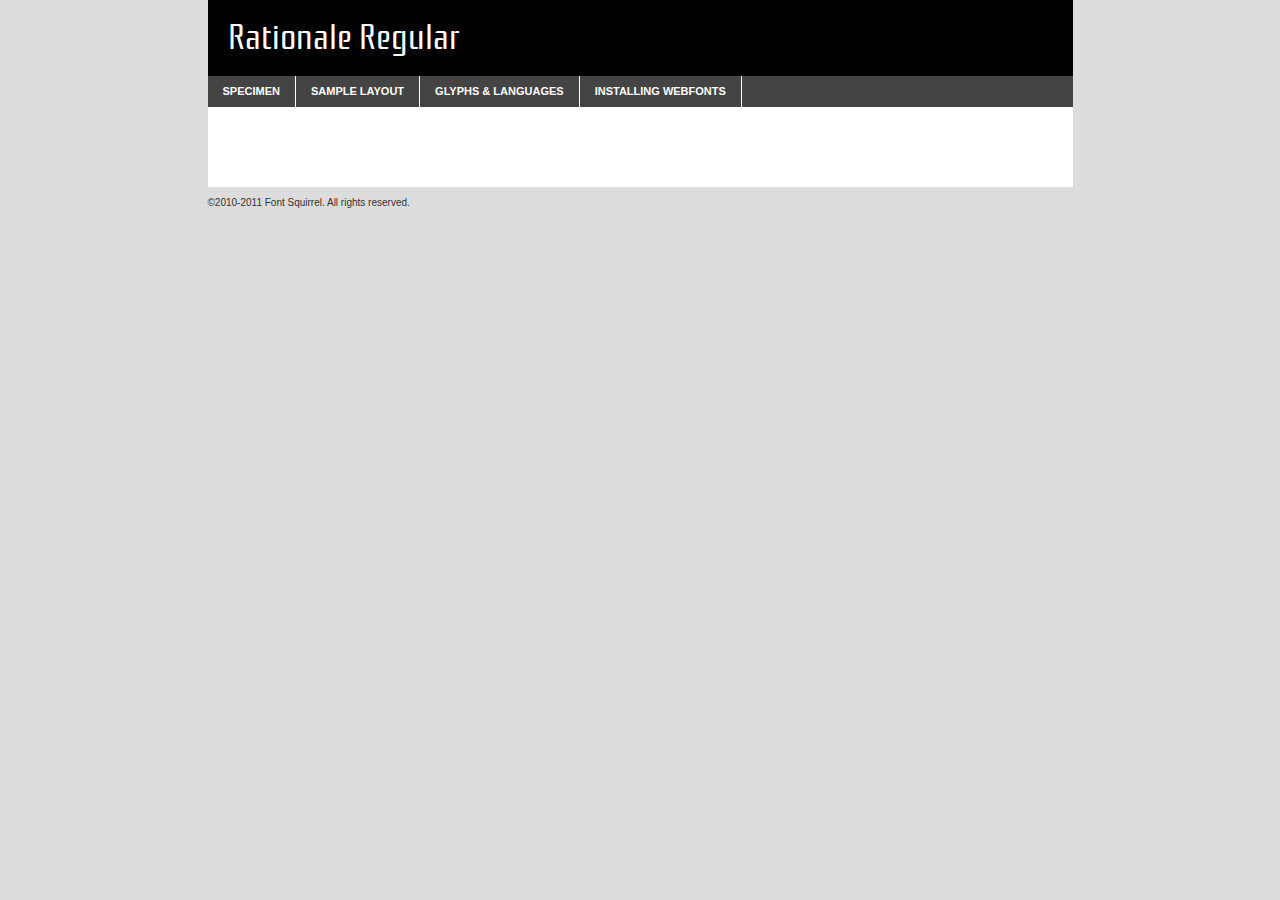
<file: www/wampthemes/modern/fonts/rationale-regular-demo.html>
<!DOCTYPE html PUBLIC "-//W3C//DTD XHTML 1.0 Transitional//EN"
	"http://www.w3.org/TR/xhtml1/DTD/xhtml1-transitional.dtd">

<html xmlns="http://www.w3.org/1999/xhtml" xml:lang="en" lang="en">
<head>
	<meta http-equiv="Content-Type" content="text/html; charset=utf-8" />
	<script src="http://ajax.googleapis.com/ajax/libs/jquery/1.7.2/jquery.min.js" type="text/javascript" charset="utf-8"></script>
	<script src="specimen_files/easytabs.js" type="text/javascript" charset="utf-8"></script>
	<link rel="stylesheet" href="specimen_files/specimen_stylesheet.css" type="text/css" charset="utf-8" />
	<link rel="stylesheet" href="stylesheet.css" type="text/css" charset="utf-8" />

	<style type="text/css">
					body{
				font-family: 'rationaleregular';
							}
		</style>

	<title>Rationale Regular Specimen</title>
	
	
	<script type="text/javascript" charset="utf-8">
		$(document).ready(function() {
			$('#container').easyTabs({defaultContent:1});
		});
	</script>
</head>

<body>
<div id="container">
	<div id="header">
		Rationale Regular	</div>
	<ul class="tabs">
		<li><a href="#specimen">Specimen</a></li>
		<li><a href="#layout">Sample Layout</a></li>
				<li><a href="#glyphs">Glyphs &amp; Languages</a></li>
		<li><a href="#installing">Installing Webfonts</a></li>
		
	</ul>
	
	<div id="main_content">

		
			<div id="specimen">
		
				<div class="section">
					<div class="grid12 firstcol">
						<div class="huge">AaBb</div>
					</div>
				</div>
		
				<div class="section">
					<div class="glyph_range">A&#x200B;B&#x200b;C&#x200b;D&#x200b;E&#x200b;F&#x200b;G&#x200b;H&#x200b;I&#x200b;J&#x200b;K&#x200b;L&#x200b;M&#x200b;N&#x200b;O&#x200b;P&#x200b;Q&#x200b;R&#x200b;S&#x200b;T&#x200b;U&#x200b;V&#x200b;W&#x200b;X&#x200b;Y&#x200b;Z&#x200b;a&#x200b;b&#x200b;c&#x200b;d&#x200b;e&#x200b;f&#x200b;g&#x200b;h&#x200b;i&#x200b;j&#x200b;k&#x200b;l&#x200b;m&#x200b;n&#x200b;o&#x200b;p&#x200b;q&#x200b;r&#x200b;s&#x200b;t&#x200b;u&#x200b;v&#x200b;w&#x200b;x&#x200b;y&#x200b;z&#x200b;1&#x200b;2&#x200b;3&#x200b;4&#x200b;5&#x200b;6&#x200b;7&#x200b;8&#x200b;9&#x200b;0&#x200b;&amp;&#x200b;.&#x200b;,&#x200b;?&#x200b;!&#x200b;&#64;&#x200b;(&#x200b;)&#x200b;#&#x200b;$&#x200b;%&#x200b;*&#x200b;+&#x200b;-&#x200b;=&#x200b;:&#x200b;;</div>
				</div>
				<div class="section">
					<div class="grid12 firstcol">
						<table class="sample_table">
							<tr><td>10</td><td class="size10">abcdefghijklmnopqrstuvwxyzABCDEFGHIJKLMNOPQRSTUVWXYZ0123456789abcdefghijklmnopqrstuvwxyzABCDEFGHIJKLMNOPQRSTUVWXYZ0123456789abcdefghijklmnopqrstuvwxyzABCDEFGHIJKLMNOPQRSTUVWXYZ</td></tr>
							<tr><td>11</td><td class="size11">abcdefghijklmnopqrstuvwxyzABCDEFGHIJKLMNOPQRSTUVWXYZ0123456789abcdefghijklmnopqrstuvwxyzABCDEFGHIJKLMNOPQRSTUVWXYZ0123456789abcdefghijklmnopqrstuvwxyzABCDEFGHIJKLMNOPQRSTUVWXYZ</td></tr>
							<tr><td>12</td><td class="size12">abcdefghijklmnopqrstuvwxyzABCDEFGHIJKLMNOPQRSTUVWXYZ0123456789abcdefghijklmnopqrstuvwxyzABCDEFGHIJKLMNOPQRSTUVWXYZ0123456789abcdefghijklmnopqrstuvwxyzABCDEFGHIJKLMNOPQRSTUVWXYZ</td></tr>
							<tr><td>13</td><td class="size13">abcdefghijklmnopqrstuvwxyzABCDEFGHIJKLMNOPQRSTUVWXYZ0123456789abcdefghijklmnopqrstuvwxyzABCDEFGHIJKLMNOPQRSTUVWXYZ0123456789abcdefghijklmnopqrstuvwxyzABCDEFGHIJKLMNOPQRSTUVWXYZ</td></tr>
							<tr><td>14</td><td class="size14">abcdefghijklmnopqrstuvwxyzABCDEFGHIJKLMNOPQRSTUVWXYZ0123456789abcdefghijklmnopqrstuvwxyzABCDEFGHIJKLMNOPQRSTUVWXYZ0123456789abcdefghijklmnopqrstuvwxyzABCDEFGHIJKLMNOPQRSTUVWXYZ</td></tr>
							<tr><td>16</td><td class="size16">abcdefghijklmnopqrstuvwxyzABCDEFGHIJKLMNOPQRSTUVWXYZ0123456789abcdefghijklmnopqrstuvwxyzABCDEFGHIJKLMNOPQRSTUVWXYZ</td></tr>
							<tr><td>18</td><td class="size18">abcdefghijklmnopqrstuvwxyzABCDEFGHIJKLMNOPQRSTUVWXYZ0123456789abcdefghijklmnopqrstuvwxyzABCDEFGHIJKLMNOPQRSTUVWXYZ</td></tr>
							<tr><td>20</td><td class="size20">abcdefghijklmnopqrstuvwxyzABCDEFGHIJKLMNOPQRSTUVWXYZ0123456789abcdefghijklmnopqrstuvwxyzABCDEFGHIJKLMNOPQRSTUVWXYZ</td></tr>
							<tr><td>24</td><td class="size24">abcdefghijklmnopqrstuvwxyzABCDEFGHIJKLMNOPQRSTUVWXYZ0123456789abcdefghijklmnopqrstuvwxyzABCDEFGHIJKLMNOPQRSTUVWXYZ</td></tr>
							<tr><td>30</td><td class="size30">abcdefghijklmnopqrstuvwxyzABCDEFGHIJKLMNOPQRSTUVWXYZ0123456789abcdefghijklmnopqrstuvwxyzABCDEFGHIJKLMNOPQRSTUVWXYZ</td></tr>
							<tr><td>36</td><td class="size36">abcdefghijklmnopqrstuvwxyzABCDEFGHIJKLMNOPQRSTUVWXYZ0123456789abcdefghijklmnopqrstuvwxyzABCDEFGHIJKLMNOPQRSTUVWXYZ</td></tr>
							<tr><td>48</td><td class="size48">abcdefghijklmnopqrstuvwxyzABCDEFGHIJKLMNOPQRSTUVWXYZ0123456789abcdefghijklmnopqrstuvwxyzABCDEFGHIJKLMNOPQRSTUVWXYZ</td></tr>
							<tr><td>60</td><td class="size60">abcdefghijklmnopqrstuvwxyzABCDEFGHIJKLMNOPQRSTUVWXYZ0123456789abcdefghijklmnopqrstuvwxyzABCDEFGHIJKLMNOPQRSTUVWXYZ</td></tr>
							<tr><td>72</td><td class="size72">abcdefghijklmnopqrstuvwxyzABCDEFGHIJKLMNOPQRSTUVWXYZ0123456789abcdefghijklmnopqrstuvwxyzABCDEFGHIJKLMNOPQRSTUVWXYZ</td></tr>
							<tr><td>90</td><td class="size90">abcdefghijklmnopqrstuvwxyzABCDEFGHIJKLMNOPQRSTUVWXYZ0123456789abcdefghijklmnopqrstuvwxyzABCDEFGHIJKLMNOPQRSTUVWXYZ</td></tr>
						</table>
				
					</div>
			
				</div>
		
		
		
								<div class="section" id="bodycomparison">


										<div id="xheight">
				<div class="fontbody">&#x25FC;&#x25FC;&#x25FC;&#x25FC;&#x25FC;&#x25FC;&#x25FC;&#x25FC;&#x25FC;&#x25FC;&#x25FC;&#x25FC;&#x25FC;&#x25FC;&#x25FC;&#x25FC;&#x25FC;&#x25FC;&#x25FC;&#x25FC;&#x25FC;&#x25FC;&#x25FC;&#x25FC;&#x25FC;&#x25FC;&#x25FC;&#x25FC;&#x25FC;&#x25FC;&#x25FC;&#x25FC;&#x25FC;&#x25FC;&#x25FC;&#x25FC;&#x25FC;&#x25FC;&#x25FC;&#x25FC;&#x25FC;&#x25FC;&#x25FC;&#x25FC;&#x25FC;&#x25FC;&#x25FC;&#x25FC;&#x25FC;&#x25FC;&#x25FC;&#x25FC;&#x25FC;&#x25FC;&#x25FC;&#x25FC;&#x25FC;&#x25FC;&#x25FC;&#x25FC;&#x25FC;&#x25FC;&#x25FC;&#x25FC;&#x25FC;&#x25FC;&#x25FC;&#x25FC;&#x25FC;&#x25FC;&#x25FC;&#x25FC;&#x25FC;&#x25FC;&#x25FC;&#x25FC;&#x25FC;&#x25FC;&#x25FC;&#x25FC;&#x25FC;&#x25FC;&#x25FC;&#x25FC;&#x25FC;&#x25FC;&#x25FC;&#x25FC;&#x25FC;&#x25FC;&#x25FC;&#x25FC;&#x25FC;&#x25FC;&#x25FC;&#x25FC;&#x25FC;&#x25FC;&#x25FC;body</div><div class="arialbody">body</div><div class="verdanabody">body</div><div class="georgiabody">body</div></div>
										<div class="fontbody" style="z-index:1">
											body<span>Rationale Regular</span>
										</div>
										<div class="arialbody" style="z-index:1">
											body<span>Arial</span>
										</div>
										<div class="verdanabody" style="z-index:1">
											body<span>Verdana</span>
										</div>
										<div class="georgiabody" style="z-index:1">
											body<span>Georgia</span>
										</div>



								</div>
		
		
				<div class="section psample psample_row1" id="">
					
					<div class="grid2 firstcol">
						<p class="size10"><span>10.</span>Aenean lacinia bibendum nulla sed consectetur. Fusce dapibus, tellus ac cursus commodo, tortor mauris condimentum nibh, ut fermentum massa justo sit amet risus. Nullam id dolor id nibh ultricies vehicula ut id elit. Cum sociis natoque penatibus et magnis dis parturient montes, nascetur ridiculus mus. Nulla vitae elit libero, a pharetra augue.</p>
			
					</div>
					<div class="grid3">
						<p class="size11"><span>11.</span>Aenean lacinia bibendum nulla sed consectetur. Fusce dapibus, tellus ac cursus commodo, tortor mauris condimentum nibh, ut fermentum massa justo sit amet risus. Nullam id dolor id nibh ultricies vehicula ut id elit. Cum sociis natoque penatibus et magnis dis parturient montes, nascetur ridiculus mus. Nulla vitae elit libero, a pharetra augue.</p>
			
					</div>
					<div class="grid3">
						<p class="size12"><span>12.</span>Aenean lacinia bibendum nulla sed consectetur. Fusce dapibus, tellus ac cursus commodo, tortor mauris condimentum nibh, ut fermentum massa justo sit amet risus. Nullam id dolor id nibh ultricies vehicula ut id elit. Cum sociis natoque penatibus et magnis dis parturient montes, nascetur ridiculus mus. Nulla vitae elit libero, a pharetra augue.</p>
			
					</div>
					<div class="grid4">
						<p class="size13"><span>13.</span>Aenean lacinia bibendum nulla sed consectetur. Fusce dapibus, tellus ac cursus commodo, tortor mauris condimentum nibh, ut fermentum massa justo sit amet risus. Nullam id dolor id nibh ultricies vehicula ut id elit. Cum sociis natoque penatibus et magnis dis parturient montes, nascetur ridiculus mus. Nulla vitae elit libero, a pharetra augue.</p>
			
					</div>
					<div class="white_blend"></div>
					
				</div>
				<div class="section psample psample_row2" id="">
					<div class="grid3 firstcol">
						<p class="size14"><span>14.</span>Aenean lacinia bibendum nulla sed consectetur. Fusce dapibus, tellus ac cursus commodo, tortor mauris condimentum nibh, ut fermentum massa justo sit amet risus. Nullam id dolor id nibh ultricies vehicula ut id elit. Cum sociis natoque penatibus et magnis dis parturient montes, nascetur ridiculus mus. Nulla vitae elit libero, a pharetra augue.</p>
			
					</div>
					<div class="grid4">
						<p class="size16"><span>16.</span>Aenean lacinia bibendum nulla sed consectetur. Fusce dapibus, tellus ac cursus commodo, tortor mauris condimentum nibh, ut fermentum massa justo sit amet risus. Nullam id dolor id nibh ultricies vehicula ut id elit. Cum sociis natoque penatibus et magnis dis parturient montes, nascetur ridiculus mus. Nulla vitae elit libero, a pharetra augue.</p>
			
					</div>
					<div class="grid5">
						<p class="size18"><span>18.</span>Aenean lacinia bibendum nulla sed consectetur. Fusce dapibus, tellus ac cursus commodo, tortor mauris condimentum nibh, ut fermentum massa justo sit amet risus. Nullam id dolor id nibh ultricies vehicula ut id elit. Cum sociis natoque penatibus et magnis dis parturient montes, nascetur ridiculus mus. Nulla vitae elit libero, a pharetra augue.</p>
			
					</div>

					<div class="white_blend"></div>

				</div>
				
				<div class="section psample psample_row3" id="">
					<div class="grid5 firstcol">
						<p class="size20"><span>20.</span>Aenean lacinia bibendum nulla sed consectetur. Fusce dapibus, tellus ac cursus commodo, tortor mauris condimentum nibh, ut fermentum massa justo sit amet risus. Nullam id dolor id nibh ultricies vehicula ut id elit. Cum sociis natoque penatibus et magnis dis parturient montes, nascetur ridiculus mus. Nulla vitae elit libero, a pharetra augue.</p>
					</div>
					<div class="grid7">
						<p class="size24"><span>24.</span>Aenean lacinia bibendum nulla sed consectetur. Fusce dapibus, tellus ac cursus commodo, tortor mauris condimentum nibh, ut fermentum massa justo sit amet risus. Nullam id dolor id nibh ultricies vehicula ut id elit. Cum sociis natoque penatibus et magnis dis parturient montes, nascetur ridiculus mus. Nulla vitae elit libero, a pharetra augue.</p>
					</div>
					
					<div class="white_blend"></div>
					
				</div>
				
				<div class="section psample psample_row4" id="">
					<div class="grid12 firstcol">
						<p class="size30"><span>30.</span>Aenean lacinia bibendum nulla sed consectetur. Fusce dapibus, tellus ac cursus commodo, tortor mauris condimentum nibh, ut fermentum massa justo sit amet risus. Nullam id dolor id nibh ultricies vehicula ut id elit. Cum sociis natoque penatibus et magnis dis parturient montes, nascetur ridiculus mus. Nulla vitae elit libero, a pharetra augue.</p>
					</div>
					<div class="white_blend"></div>
					
				</div>
				
				
				
				<div class="section psample psample_row1 fullreverse">
					<div class="grid2 firstcol">
						<p class="size10"><span>10.</span>Aenean lacinia bibendum nulla sed consectetur. Fusce dapibus, tellus ac cursus commodo, tortor mauris condimentum nibh, ut fermentum massa justo sit amet risus. Nullam id dolor id nibh ultricies vehicula ut id elit. Cum sociis natoque penatibus et magnis dis parturient montes, nascetur ridiculus mus. Nulla vitae elit libero, a pharetra augue.</p>
			
					</div>
					<div class="grid3">
						<p class="size11"><span>11.</span>Aenean lacinia bibendum nulla sed consectetur. Fusce dapibus, tellus ac cursus commodo, tortor mauris condimentum nibh, ut fermentum massa justo sit amet risus. Nullam id dolor id nibh ultricies vehicula ut id elit. Cum sociis natoque penatibus et magnis dis parturient montes, nascetur ridiculus mus. Nulla vitae elit libero, a pharetra augue.</p>
			
					</div>
					<div class="grid3">
						<p class="size12"><span>12.</span>Aenean lacinia bibendum nulla sed consectetur. Fusce dapibus, tellus ac cursus commodo, tortor mauris condimentum nibh, ut fermentum massa justo sit amet risus. Nullam id dolor id nibh ultricies vehicula ut id elit. Cum sociis natoque penatibus et magnis dis parturient montes, nascetur ridiculus mus. Nulla vitae elit libero, a pharetra augue.</p>
			
					</div>
					<div class="grid4">
						<p class="size13"><span>13.</span>Aenean lacinia bibendum nulla sed consectetur. Fusce dapibus, tellus ac cursus commodo, tortor mauris condimentum nibh, ut fermentum massa justo sit amet risus. Nullam id dolor id nibh ultricies vehicula ut id elit. Cum sociis natoque penatibus et magnis dis parturient montes, nascetur ridiculus mus. Nulla vitae elit libero, a pharetra augue.</p>
			
					</div>
					<div class="black_blend"></div>
					
				</div>
				
				<div class="section psample psample_row2 fullreverse">
					<div class="grid3 firstcol">
						<p class="size14"><span>14.</span>Aenean lacinia bibendum nulla sed consectetur. Fusce dapibus, tellus ac cursus commodo, tortor mauris condimentum nibh, ut fermentum massa justo sit amet risus. Nullam id dolor id nibh ultricies vehicula ut id elit. Cum sociis natoque penatibus et magnis dis parturient montes, nascetur ridiculus mus. Nulla vitae elit libero, a pharetra augue.</p>
			
					</div>
					<div class="grid4">
						<p class="size16"><span>16.</span>Aenean lacinia bibendum nulla sed consectetur. Fusce dapibus, tellus ac cursus commodo, tortor mauris condimentum nibh, ut fermentum massa justo sit amet risus. Nullam id dolor id nibh ultricies vehicula ut id elit. Cum sociis natoque penatibus et magnis dis parturient montes, nascetur ridiculus mus. Nulla vitae elit libero, a pharetra augue.</p>
			
					</div>
					<div class="grid5">
						<p class="size18"><span>18.</span>Aenean lacinia bibendum nulla sed consectetur. Fusce dapibus, tellus ac cursus commodo, tortor mauris condimentum nibh, ut fermentum massa justo sit amet risus. Nullam id dolor id nibh ultricies vehicula ut id elit. Cum sociis natoque penatibus et magnis dis parturient montes, nascetur ridiculus mus. Nulla vitae elit libero, a pharetra augue.</p>
			
					</div>
					<div class="black_blend"></div>

				</div>
				
				<div class="section psample fullreverse psample_row3" id="">
					<div class="grid5 firstcol">
						<p class="size20"><span>20.</span>Aenean lacinia bibendum nulla sed consectetur. Fusce dapibus, tellus ac cursus commodo, tortor mauris condimentum nibh, ut fermentum massa justo sit amet risus. Nullam id dolor id nibh ultricies vehicula ut id elit. Cum sociis natoque penatibus et magnis dis parturient montes, nascetur ridiculus mus. Nulla vitae elit libero, a pharetra augue.</p>
					</div>
					<div class="grid7">
						<p class="size24"><span>24.</span>Aenean lacinia bibendum nulla sed consectetur. Fusce dapibus, tellus ac cursus commodo, tortor mauris condimentum nibh, ut fermentum massa justo sit amet risus. Nullam id dolor id nibh ultricies vehicula ut id elit. Cum sociis natoque penatibus et magnis dis parturient montes, nascetur ridiculus mus. Nulla vitae elit libero, a pharetra augue.</p>
					</div>
					
					<div class="black_blend"></div>
					
				</div>
				
				<div class="section psample fullreverse psample_row4" id="" style="border-bottom: 20px #000 solid;">
					<div class="grid12 firstcol">
						<p class="size30"><span>30.</span>Aenean lacinia bibendum nulla sed consectetur. Fusce dapibus, tellus ac cursus commodo, tortor mauris condimentum nibh, ut fermentum massa justo sit amet risus. Nullam id dolor id nibh ultricies vehicula ut id elit. Cum sociis natoque penatibus et magnis dis parturient montes, nascetur ridiculus mus. Nulla vitae elit libero, a pharetra augue.</p>
					</div>
					<div class="black_blend"></div>
					
				</div>
				
				
				
				
			</div>
			
			<div id="layout">
				
				<div class="section">
					
					<div class="grid12 firstcol">
						<h1>Lorem Ipsum Dolor</h1>
						<h2>Etiam porta sem malesuada magna mollis euismod</h2>
						
						<p class="byline">By <a href="#link">Aenean Lacinia</a></p>
					</div>
				</div>
				<div class="section">
					<div class="grid8 firstcol">
						<p class="large">Donec sed odio dui. Morbi leo risus, porta ac consectetur ac, vestibulum at eros. Fusce dapibus, tellus ac cursus commodo, tortor mauris condimentum nibh, ut fermentum massa justo sit amet risus. </p>

						
						<h3>Pellentesque ornare sem</h3>

						<p>Maecenas sed diam eget risus varius blandit sit amet non magna. Maecenas faucibus mollis interdum. Donec ullamcorper nulla non metus auctor fringilla. Nullam id dolor id nibh ultricies vehicula ut id elit. Nullam id dolor id nibh ultricies vehicula ut id elit. </p>

						<p>Aenean eu leo quam. Pellentesque ornare sem lacinia quam venenatis vestibulum. Lorem ipsum dolor sit amet, consectetur adipiscing elit. Cum sociis natoque penatibus et magnis dis parturient montes, nascetur ridiculus mus. </p>

						<p>Nulla vitae elit libero, a pharetra augue. Praesent commodo cursus magna, vel scelerisque nisl consectetur et. Aenean lacinia bibendum nulla sed consectetur. </p>

						<p>Nullam quis risus eget urna mollis ornare vel eu leo. Nullam quis risus eget urna mollis ornare vel eu leo. Maecenas sed diam eget risus varius blandit sit amet non magna. Donec ullamcorper nulla non metus auctor fringilla. </p>

						<h3>Cras mattis consectetur</h3>

						<p>Aenean eu leo quam. Pellentesque ornare sem lacinia quam venenatis vestibulum. Aenean lacinia bibendum nulla sed consectetur. Integer posuere erat a ante venenatis dapibus posuere velit aliquet. Cras mattis consectetur purus sit amet fermentum. </p>

						<p>Nullam id dolor id nibh ultricies vehicula ut id elit. Nullam quis risus eget urna mollis ornare vel eu leo. Cras mattis consectetur purus sit amet fermentum.</p>
					</div>
					
					<div class="grid4 sidebar">
						
						<div class="box reverse">
							<p class="last">Nullam quis risus eget urna mollis ornare vel eu leo. Donec ullamcorper nulla non metus auctor fringilla. Cras mattis consectetur purus sit amet fermentum. Sed posuere consectetur est at lobortis. Lorem ipsum dolor sit amet, consectetur adipiscing elit. </p>
						</div>
						
						<p class="caption">Maecenas sed diam eget risus varius.</p>

						<p>Vestibulum id ligula porta felis euismod semper. Integer posuere erat a ante venenatis dapibus posuere velit aliquet. Vestibulum id ligula porta felis euismod semper. Sed posuere consectetur est at lobortis. Maecenas sed diam eget risus varius blandit sit amet non magna. Fusce dapibus, tellus ac cursus commodo, tortor mauris condimentum nibh, ut fermentum massa justo sit amet risus. </p>

					

						<p>Duis mollis, est non commodo luctus, nisi erat porttitor ligula, eget lacinia odio sem nec elit. Aenean lacinia bibendum nulla sed consectetur. Vivamus sagittis lacus vel augue laoreet rutrum faucibus dolor auctor. Aenean lacinia bibendum nulla sed consectetur. Nullam quis risus eget urna mollis ornare vel eu leo. </p>

						<p>Praesent commodo cursus magna, vel scelerisque nisl consectetur et. Donec ullamcorper nulla non metus auctor fringilla. Maecenas faucibus mollis interdum. Fusce dapibus, tellus ac cursus commodo, tortor mauris condimentum nibh, ut fermentum massa justo sit amet risus. </p>

					</div>
				</div>
				
			</div>


			



		<div id="glyphs">
			<div class="section">
				<div class="grid12 firstcol">
			
				<h1>Language Support</h1>
				<p>The subset of Rationale Regular in this kit supports the following languages:<br />
			
					Albanian, Basque, Breton, Chamorro, Danish, English, Faroese, Finnish, Frisian, Galician, German, Icelandic, Italian, Malagasy, Norwegian, Portuguese, Spanish, Swedish				</p>
				<h1>Glyph Chart</h1>
				<p>The subset of Rationale Regular in this kit includes all the glyphs listed below. Unicode entities are included above each glyph to help you insert individual characters into your layout.</p>
				<div id="glyph_chart">
			
																				 <div><p>&amp;#13;</p>&#13;</div>
																				 <div><p>&amp;#32;</p>&#32;</div>
																				 <div><p>&amp;#33;</p>&#33;</div>
																				 <div><p>&amp;#34;</p>&#34;</div>
																				 <div><p>&amp;#35;</p>&#35;</div>
																				 <div><p>&amp;#36;</p>&#36;</div>
																				 <div><p>&amp;#37;</p>&#37;</div>
																				 <div><p>&amp;#38;</p>&#38;</div>
																				 <div><p>&amp;#39;</p>&#39;</div>
																				 <div><p>&amp;#40;</p>&#40;</div>
																				 <div><p>&amp;#41;</p>&#41;</div>
																				 <div><p>&amp;#42;</p>&#42;</div>
																				 <div><p>&amp;#43;</p>&#43;</div>
																				 <div><p>&amp;#44;</p>&#44;</div>
																				 <div><p>&amp;#45;</p>&#45;</div>
																				 <div><p>&amp;#46;</p>&#46;</div>
																				 <div><p>&amp;#47;</p>&#47;</div>
																				 <div><p>&amp;#48;</p>&#48;</div>
																				 <div><p>&amp;#49;</p>&#49;</div>
																				 <div><p>&amp;#50;</p>&#50;</div>
																				 <div><p>&amp;#51;</p>&#51;</div>
																				 <div><p>&amp;#52;</p>&#52;</div>
																				 <div><p>&amp;#53;</p>&#53;</div>
																				 <div><p>&amp;#54;</p>&#54;</div>
																				 <div><p>&amp;#55;</p>&#55;</div>
																				 <div><p>&amp;#56;</p>&#56;</div>
																				 <div><p>&amp;#57;</p>&#57;</div>
																				 <div><p>&amp;#58;</p>&#58;</div>
																				 <div><p>&amp;#59;</p>&#59;</div>
																				 <div><p>&amp;#60;</p>&#60;</div>
																				 <div><p>&amp;#61;</p>&#61;</div>
																				 <div><p>&amp;#62;</p>&#62;</div>
																				 <div><p>&amp;#63;</p>&#63;</div>
																				 <div><p>&amp;#64;</p>&#64;</div>
																				 <div><p>&amp;#65;</p>&#65;</div>
																				 <div><p>&amp;#66;</p>&#66;</div>
																				 <div><p>&amp;#67;</p>&#67;</div>
																				 <div><p>&amp;#68;</p>&#68;</div>
																				 <div><p>&amp;#69;</p>&#69;</div>
																				 <div><p>&amp;#70;</p>&#70;</div>
																				 <div><p>&amp;#71;</p>&#71;</div>
																				 <div><p>&amp;#72;</p>&#72;</div>
																				 <div><p>&amp;#73;</p>&#73;</div>
																				 <div><p>&amp;#74;</p>&#74;</div>
																				 <div><p>&amp;#75;</p>&#75;</div>
																				 <div><p>&amp;#76;</p>&#76;</div>
																				 <div><p>&amp;#77;</p>&#77;</div>
																				 <div><p>&amp;#78;</p>&#78;</div>
																				 <div><p>&amp;#79;</p>&#79;</div>
																				 <div><p>&amp;#80;</p>&#80;</div>
																				 <div><p>&amp;#81;</p>&#81;</div>
																				 <div><p>&amp;#82;</p>&#82;</div>
																				 <div><p>&amp;#83;</p>&#83;</div>
																				 <div><p>&amp;#84;</p>&#84;</div>
																				 <div><p>&amp;#85;</p>&#85;</div>
																				 <div><p>&amp;#86;</p>&#86;</div>
																				 <div><p>&amp;#87;</p>&#87;</div>
																				 <div><p>&amp;#88;</p>&#88;</div>
																				 <div><p>&amp;#89;</p>&#89;</div>
																				 <div><p>&amp;#90;</p>&#90;</div>
																				 <div><p>&amp;#91;</p>&#91;</div>
																				 <div><p>&amp;#92;</p>&#92;</div>
																				 <div><p>&amp;#93;</p>&#93;</div>
																				 <div><p>&amp;#94;</p>&#94;</div>
																				 <div><p>&amp;#95;</p>&#95;</div>
																				 <div><p>&amp;#96;</p>&#96;</div>
																				 <div><p>&amp;#97;</p>&#97;</div>
																				 <div><p>&amp;#98;</p>&#98;</div>
																				 <div><p>&amp;#99;</p>&#99;</div>
																				 <div><p>&amp;#100;</p>&#100;</div>
																				 <div><p>&amp;#101;</p>&#101;</div>
																				 <div><p>&amp;#102;</p>&#102;</div>
																				 <div><p>&amp;#103;</p>&#103;</div>
																				 <div><p>&amp;#104;</p>&#104;</div>
																				 <div><p>&amp;#105;</p>&#105;</div>
																				 <div><p>&amp;#106;</p>&#106;</div>
																				 <div><p>&amp;#107;</p>&#107;</div>
																				 <div><p>&amp;#108;</p>&#108;</div>
																				 <div><p>&amp;#109;</p>&#109;</div>
																				 <div><p>&amp;#110;</p>&#110;</div>
																				 <div><p>&amp;#111;</p>&#111;</div>
																				 <div><p>&amp;#112;</p>&#112;</div>
																				 <div><p>&amp;#113;</p>&#113;</div>
																				 <div><p>&amp;#114;</p>&#114;</div>
																				 <div><p>&amp;#115;</p>&#115;</div>
																				 <div><p>&amp;#116;</p>&#116;</div>
																				 <div><p>&amp;#117;</p>&#117;</div>
																				 <div><p>&amp;#118;</p>&#118;</div>
																				 <div><p>&amp;#119;</p>&#119;</div>
																				 <div><p>&amp;#120;</p>&#120;</div>
																				 <div><p>&amp;#121;</p>&#121;</div>
																				 <div><p>&amp;#122;</p>&#122;</div>
																				 <div><p>&amp;#123;</p>&#123;</div>
																				 <div><p>&amp;#124;</p>&#124;</div>
																				 <div><p>&amp;#125;</p>&#125;</div>
																				 <div><p>&amp;#126;</p>&#126;</div>
																				 <div><p>&amp;#160;</p>&#160;</div>
																				 <div><p>&amp;#161;</p>&#161;</div>
																				 <div><p>&amp;#162;</p>&#162;</div>
																				 <div><p>&amp;#163;</p>&#163;</div>
																				 <div><p>&amp;#164;</p>&#164;</div>
																				 <div><p>&amp;#165;</p>&#165;</div>
																				 <div><p>&amp;#166;</p>&#166;</div>
																				 <div><p>&amp;#167;</p>&#167;</div>
																				 <div><p>&amp;#168;</p>&#168;</div>
																				 <div><p>&amp;#169;</p>&#169;</div>
																				 <div><p>&amp;#170;</p>&#170;</div>
																				 <div><p>&amp;#171;</p>&#171;</div>
																				 <div><p>&amp;#172;</p>&#172;</div>
																				 <div><p>&amp;#173;</p>&#173;</div>
																				 <div><p>&amp;#174;</p>&#174;</div>
																				 <div><p>&amp;#175;</p>&#175;</div>
																				 <div><p>&amp;#176;</p>&#176;</div>
																				 <div><p>&amp;#177;</p>&#177;</div>
																				 <div><p>&amp;#178;</p>&#178;</div>
																				 <div><p>&amp;#179;</p>&#179;</div>
																				 <div><p>&amp;#180;</p>&#180;</div>
																				 <div><p>&amp;#181;</p>&#181;</div>
																				 <div><p>&amp;#182;</p>&#182;</div>
																				 <div><p>&amp;#183;</p>&#183;</div>
																				 <div><p>&amp;#184;</p>&#184;</div>
																				 <div><p>&amp;#185;</p>&#185;</div>
																				 <div><p>&amp;#186;</p>&#186;</div>
																				 <div><p>&amp;#187;</p>&#187;</div>
																				 <div><p>&amp;#188;</p>&#188;</div>
																				 <div><p>&amp;#189;</p>&#189;</div>
																				 <div><p>&amp;#190;</p>&#190;</div>
																				 <div><p>&amp;#191;</p>&#191;</div>
																				 <div><p>&amp;#192;</p>&#192;</div>
																				 <div><p>&amp;#193;</p>&#193;</div>
																				 <div><p>&amp;#194;</p>&#194;</div>
																				 <div><p>&amp;#195;</p>&#195;</div>
																				 <div><p>&amp;#196;</p>&#196;</div>
																				 <div><p>&amp;#197;</p>&#197;</div>
																				 <div><p>&amp;#198;</p>&#198;</div>
																				 <div><p>&amp;#199;</p>&#199;</div>
																				 <div><p>&amp;#200;</p>&#200;</div>
																				 <div><p>&amp;#201;</p>&#201;</div>
																				 <div><p>&amp;#202;</p>&#202;</div>
																				 <div><p>&amp;#203;</p>&#203;</div>
																				 <div><p>&amp;#204;</p>&#204;</div>
																				 <div><p>&amp;#205;</p>&#205;</div>
																				 <div><p>&amp;#206;</p>&#206;</div>
																				 <div><p>&amp;#207;</p>&#207;</div>
																				 <div><p>&amp;#208;</p>&#208;</div>
																				 <div><p>&amp;#209;</p>&#209;</div>
																				 <div><p>&amp;#210;</p>&#210;</div>
																				 <div><p>&amp;#211;</p>&#211;</div>
																				 <div><p>&amp;#212;</p>&#212;</div>
																				 <div><p>&amp;#213;</p>&#213;</div>
																				 <div><p>&amp;#214;</p>&#214;</div>
																				 <div><p>&amp;#215;</p>&#215;</div>
																				 <div><p>&amp;#216;</p>&#216;</div>
																				 <div><p>&amp;#217;</p>&#217;</div>
																				 <div><p>&amp;#218;</p>&#218;</div>
																				 <div><p>&amp;#219;</p>&#219;</div>
																				 <div><p>&amp;#220;</p>&#220;</div>
																				 <div><p>&amp;#221;</p>&#221;</div>
																				 <div><p>&amp;#222;</p>&#222;</div>
																				 <div><p>&amp;#223;</p>&#223;</div>
																				 <div><p>&amp;#224;</p>&#224;</div>
																				 <div><p>&amp;#225;</p>&#225;</div>
																				 <div><p>&amp;#226;</p>&#226;</div>
																				 <div><p>&amp;#227;</p>&#227;</div>
																				 <div><p>&amp;#228;</p>&#228;</div>
																				 <div><p>&amp;#229;</p>&#229;</div>
																				 <div><p>&amp;#230;</p>&#230;</div>
																				 <div><p>&amp;#231;</p>&#231;</div>
																				 <div><p>&amp;#232;</p>&#232;</div>
																				 <div><p>&amp;#233;</p>&#233;</div>
																				 <div><p>&amp;#234;</p>&#234;</div>
																				 <div><p>&amp;#235;</p>&#235;</div>
																				 <div><p>&amp;#236;</p>&#236;</div>
																				 <div><p>&amp;#237;</p>&#237;</div>
																				 <div><p>&amp;#238;</p>&#238;</div>
																				 <div><p>&amp;#239;</p>&#239;</div>
																				 <div><p>&amp;#240;</p>&#240;</div>
																				 <div><p>&amp;#241;</p>&#241;</div>
																				 <div><p>&amp;#242;</p>&#242;</div>
																				 <div><p>&amp;#243;</p>&#243;</div>
																				 <div><p>&amp;#244;</p>&#244;</div>
																				 <div><p>&amp;#245;</p>&#245;</div>
																				 <div><p>&amp;#246;</p>&#246;</div>
																				 <div><p>&amp;#247;</p>&#247;</div>
																				 <div><p>&amp;#248;</p>&#248;</div>
																				 <div><p>&amp;#249;</p>&#249;</div>
																				 <div><p>&amp;#250;</p>&#250;</div>
																				 <div><p>&amp;#251;</p>&#251;</div>
																				 <div><p>&amp;#252;</p>&#252;</div>
																				 <div><p>&amp;#253;</p>&#253;</div>
																				 <div><p>&amp;#254;</p>&#254;</div>
																				 <div><p>&amp;#255;</p>&#255;</div>
																				 <div><p>&amp;#338;</p>&#338;</div>
																				 <div><p>&amp;#339;</p>&#339;</div>
																				 <div><p>&amp;#710;</p>&#710;</div>
																				 <div><p>&amp;#732;</p>&#732;</div>
																				 <div><p>&amp;#8192;</p>&#8192;</div>
																				 <div><p>&amp;#8193;</p>&#8193;</div>
																				 <div><p>&amp;#8194;</p>&#8194;</div>
																				 <div><p>&amp;#8195;</p>&#8195;</div>
																				 <div><p>&amp;#8196;</p>&#8196;</div>
																				 <div><p>&amp;#8197;</p>&#8197;</div>
																				 <div><p>&amp;#8198;</p>&#8198;</div>
																				 <div><p>&amp;#8199;</p>&#8199;</div>
																				 <div><p>&amp;#8200;</p>&#8200;</div>
																				 <div><p>&amp;#8201;</p>&#8201;</div>
																				 <div><p>&amp;#8202;</p>&#8202;</div>
																				 <div><p>&amp;#8208;</p>&#8208;</div>
																				 <div><p>&amp;#8209;</p>&#8209;</div>
																				 <div><p>&amp;#8210;</p>&#8210;</div>
																				 <div><p>&amp;#8211;</p>&#8211;</div>
																				 <div><p>&amp;#8212;</p>&#8212;</div>
																				 <div><p>&amp;#8216;</p>&#8216;</div>
																				 <div><p>&amp;#8217;</p>&#8217;</div>
																				 <div><p>&amp;#8218;</p>&#8218;</div>
																				 <div><p>&amp;#8220;</p>&#8220;</div>
																				 <div><p>&amp;#8221;</p>&#8221;</div>
																				 <div><p>&amp;#8222;</p>&#8222;</div>
																				 <div><p>&amp;#8226;</p>&#8226;</div>
																				 <div><p>&amp;#8239;</p>&#8239;</div>
																				 <div><p>&amp;#8249;</p>&#8249;</div>
																				 <div><p>&amp;#8250;</p>&#8250;</div>
																				 <div><p>&amp;#8287;</p>&#8287;</div>
																				 <div><p>&amp;#8364;</p>&#8364;</div>
																				 <div><p>&amp;#9724;</p>&#9724;</div>
																																						</div>	
				</div>
		
		
			</div>
		</div>
		
		
		<div id="specs">
			
		</div>
	
		<div id="installing">
			<div class="section">
				<div class="grid7 firstcol">
					<h1>Installing Webfonts</h1>
					
					<p>Webfonts are supported by all major browser platforms but not all in the same way. There are currently four different font formats that must be included in order to target all browsers. This includes TTF, WOFF, EOT and SVG.</p>
					
					<h2>1. Upload your webfonts</h2>
					<p>You must upload your webfont kit to your website. They should be in or near the same directory as your CSS files.</p>
					
					<h2>2. Include the webfont stylesheet</h2>
					<p>A special CSS @font-face declaration helps the various browsers select the appropriate font it needs without causing you a bunch of headaches. Learn more about this syntax by reading the <a href="http://www.fontspring.com/blog/further-hardening-of-the-bulletproof-syntax">Fontspring blog post</a> about it. The code for it is as follows:</p>


<code>
@font-face{ 
	font-family: 'MyWebFont';
	src: url('WebFont.eot');
	src: url('WebFont.eot?#iefix') format('embedded-opentype'),
	     url('WebFont.woff') format('woff'),
	     url('WebFont.ttf') format('truetype'),
	     url('WebFont.svg#webfont') format('svg');
}
</code>

	<p>We've already gone ahead and generated the code for you. All you have to do is link to the stylesheet in your HTML, like this:</p>
	<code>&lt;link rel=&quot;stylesheet&quot; href=&quot;stylesheet.css&quot; type=&quot;text/css&quot; charset=&quot;utf-8&quot; /&gt;</code>

					<h2>3. Modify your own stylesheet</h2>
					<p>To take advantage of your new fonts, you must tell your stylesheet to use them. Look at the original @font-face declaration above and find the property called "font-family." The name linked there will be what you use to reference the font. Prepend that webfont name to the font stack in the "font-family" property, inside the selector you want to change. For example:</p>
<code>p { font-family: 'WebFont', Arial, sans-serif; }</code>

<h2>4. Test</h2>
<p>Getting webfonts to work cross-browser <em>can</em> be tricky. Use the information in the sidebar to help you if you find that fonts aren't loading in a particular browser.</p>
				</div>
				
				<div class="grid5 sidebar">
					<div class="box">
						<h2>Troubleshooting<br />Font-Face Problems</h2>
						<p>Having trouble getting your webfonts to load in your new website? Here are some tips to sort out what might be the problem.</p>

						<h3>Fonts not showing in any browser</h3>

						<p>This sounds like you need to work on the plumbing. You either did not upload the fonts to the correct directory, or you did not link the fonts properly in the CSS. If you've confirmed that all this is correct and you still have a problem, take a look at your .htaccess file and see if requests are getting intercepted.</p>

						<h3>Fonts not loading in iPhone or iPad</h3>

						<p>The most common problem here is that you are serving the fonts from an IIS server. IIS refuses to serve files that have unknown MIME types. If that is the case, you must set the MIME type for SVG to "image/svg+xml" in the server settings. Follow these instructions from Microsoft if you need help.</p>

						<h3>Fonts not loading in Firefox</h3>

						<p>The primary reason for this failure? You are still using a version Firefox older than 3.5. So upgrade already! If that isn't it, then you are very likely serving fonts from a different domain. Firefox requires that all font assets be served from the same domain. Lastly it is possible that you need to add WOFF to your list of MIME types (if you are serving via IIS.)</p>

						<h3>Fonts not loading in IE</h3>

						<p>Are you looking at Internet Explorer on an actual Windows machine or are you cheating by using a service like Adobe BrowserLab? Many of these screenshot services do not render @font-face for IE. Best to test it on a real machine.</p>

						<h3>Fonts not loading in IE9</h3>

						<p>IE9, like Firefox, requires that fonts be served from the same domain as the website. Make sure that is the case.</p>
					</div>
				</div>
			</div>
			
		</div>
	
	</div>
	<div id="footer">
		<p>&copy;2010-2011 Font Squirrel. All rights reserved.</p>
	</div>
</div>
</body>
</html>
</file>
<file: www/wampthemes/modern/fonts/stylesheet.css>
/* Generated by Font Squirrel (http://www.fontsquirrel.com) on April 26, 2015 */



@font-face {
    font-family: 'rationaleregular';
    src: url('rationale-regular-webfont.eot');
    src: url('rationale-regular-webfont.eot?#iefix') format('embedded-opentype'),
         url('rationale-regular-webfont.woff2') format('woff2'),
         url('rationale-regular-webfont.woff') format('woff'),
         url('rationale-regular-webfont.ttf') format('truetype'),
         url('rationale-regular-webfont.svg#rationaleregular') format('svg');
    font-weight: normal;
    font-style: normal;

}
</file>
<file: www/wampthemes/modern/fonts/specimen_files/specimen_stylesheet.css>
@import url('grid_12-825-55-15.css');

/*  
	CSS Reset by Eric Meyer - Released under Public Domain
    http://meyerweb.com/eric/tools/css/reset/
*/
html, body, div, span, applet, object, iframe,
h1, h2, h3, h4, h5, h6, p, blockquote, pre,
a, abbr, acronym, address, big, cite, code,
del, dfn, em, font, img, ins, kbd, q, s, samp,
small, strike, strong, sub, sup, tt, var,
b, u, i, center, dl, dt, dd, ol, ul, li,
fieldset, form, label, legend, table, 
caption, tbody, tfoot, thead, tr, th, td 
                  {margin: 0;padding: 0;border: 0;outline: 0;
                  font-size: 100%;vertical-align: baseline;
                  background: transparent;}
body              {line-height: 1;}
ol, ul            {list-style: none;}
blockquote, q     {quotes: none;}
blockquote:before, blockquote:after,
q:before, q:after {content: '';	content: none;}
:focus            {outline: 0;}
ins               {text-decoration: none;}
del               {text-decoration: line-through;}
table             {border-collapse: collapse;border-spacing: 0;}




body {
	color: #000;
	background-color: #dcdcdc;
}

a {
	text-decoration: none;
	color: #1883ba;
}

h1{
	font-size: 32px;
	font-weight: normal;
	font-style: normal;
	margin-bottom: 18px;
}

h2{
	font-size: 18px;
}

#container {
	width: 865px;
	margin: 0px auto;
}


#header {
	padding: 20px;
	font-size: 36px;
	background-color: #000;
	color: #fff;
}

#header span {
	color: #666;
}
#main_content {
	background-color: #fff;
	padding: 60px 20px 20px;
}


#footer p {
	margin: 0;
	padding-top: 10px;
	padding-bottom: 50px;
	color: #333;
	font: 10px Arial, sans-serif;
}

.tabs {
	width: 100%;
	height: 31px;
	background-color: #444;
}
.tabs li {
	float:  left;
	margin: 0;
	overflow: hidden;
	background-color: #444;
}
.tabs li a {
	display: block;
	color: #fff;
	text-decoration: none;
	font: bold 11px/11px 'Arial';
	text-transform: uppercase;
	padding: 10px 15px;
	border-right: 1px solid #fff;
}

.tabs li a:hover {
		background-color: #00b3ff;

}

.tabs li.active a {
	color:  #000;
	background-color: #fff;
}



div.huge {
	
	font-size: 300px;
	line-height: 1em;
	padding: 0;
	letter-spacing: -.02em;
	overflow: hidden;
}
div.glyph_range {
	font-size: 72px;
	line-height: 1.1em;
}

.size10{ font-size: 10px; }
.size11{ font-size: 11px; }
.size12{ font-size: 12px; }
.size13{ font-size: 13px; }
.size14{ font-size: 14px; }
.size16{ font-size: 16px; }
.size18{ font-size: 18px; }
.size20{ font-size: 20px; }
.size24{ font-size: 24px; }
.size30{ font-size: 30px; }
.size36{ font-size: 36px; }
.size48{ font-size: 48px; }
.size60{ font-size: 60px; }
.size72{ font-size: 72px; }
.size90{ font-size: 90px; }


.psample_row1 {	height: 120px;}
.psample_row1 {	height: 120px;}
.psample_row2 {	height: 160px;}
.psample_row3 {	height: 160px;}
.psample_row4 {	height: 160px;}

.psample {
	overflow: hidden;
	position: relative;
}
.psample p {
	line-height: 1.3em;
	display: block;
	overflow: hidden;
	margin: 0;
}

.psample span {
	margin-right: .5em;
}

.white_blend {
	width: 100%;
	height: 61px;
	background-image: url([data-uri]);
	position: absolute;
	bottom: 0;
}
.black_blend {
	width: 100%;
	height: 61px;
	background-image: url([data-uri]);
	position: absolute;
	bottom: 0;
}
.fullreverse {
	background:  #000 !important;
	color:  #fff !important;
	margin-left: -20px;
	padding-left: 20px;
	margin-right: -20px;
	padding-right: 20px;
	padding: 20px;
	margin-bottom:0;
}


.sample_table td {
	padding-top: 3px;
	padding-bottom:5px;
	padding-left: 5px;
	vertical-align: middle;
	line-height: 1.2em;
}

.sample_table td:first-child {
	background-color: #eee;
	text-align: right;
	padding-right: 5px;
	padding-left: 0;
	padding: 5px;
	font: 11px/12px "Courier New", Courier, mono;
}

code {
	white-space: pre;
	background-color: #eee;
	display: block;
	padding: 10px;
	margin-bottom: 18px;
	overflow: auto;
}


.bottom,.last 	{margin-bottom:0 !important; padding-bottom:0 !important;}

.box  { 
  padding: 18px; 
  margin-bottom: 18px; 
  background: #eee; 
}

.reverse,.reversed { background:  #000 !important;color:  #fff !important; border: none !important;}

#bodycomparison {
	position: relative;
	overflow: hidden;
	font-size: 72px;
	height: 90px;
	white-space: nowrap;
}

#bodycomparison div{
	font-size: 72px;
	line-height: 90px;
	display: inline;
	margin: 0 15px 0 0;
	padding: 0;
}

#bodycomparison div span{
	font: 10px Arial;
	position: absolute;
	left: 0;
}
#xheight {
	float: none;
	position: absolute;
	color: #d9f3ff;
	font-size: 72px;
	line-height: 90px;
}

.fontbody {
 position: relative;
}
.arialbody{
	font-family: Arial;
	position: relative;
}
.verdanabody{
	font-family: Verdana;
	position: relative;
}
.georgiabody{
	font-family: Georgia;
	position: relative;
}

/* @group Layout page
 */

#layout h1 {
	font-size: 36px;
	line-height: 42px;
	font-weight: normal;
	font-style: normal;
}

#layout h2 {
	font-size: 24px;
	line-height: 23px;
	font-weight: normal;
	font-style: normal;
}

#layout h3 {
	font-size: 22px;
	line-height: 1.4em;
	margin-top: 1em;
	font-weight: normal;
	font-style: normal;
}


#layout p.byline {
	font-size: 12px;
	margin-top: 18px;
	line-height: 12px;
	margin-bottom: 0;
}
#layout p {
	font-size: 14px;
	line-height: 21px;
	margin-bottom: .5em;
}

#layout p.large{
	font-size: 18px;
	line-height: 26px;
}

#layout .sidebar p{
	font-size: 12px;
	line-height: 1.4em;
}

#layout p.caption {
	font-size: 10px;
	margin-top: -16px;
	margin-bottom: 18px;
}

/* @end */

/* @group Glyphs */

#glyph_chart div{
	background-color: #d9f3ff;
	color: black;
	float: left;
	font-size: 36px;
	height: 1.2em;
	line-height: 1.2em;
	margin-bottom: 1px;
	margin-right: 1px;
	text-align: center;
	width: 1.2em;
	position: relative;
	padding: .6em .2em .2em;
}

#glyph_chart div p {
	position: absolute;
	left: 0;
	top: 0;
	display: block;
	text-align: center;
	font: bold 9px Arial, sans-serif;
	background-color: #3a768f;
	width: 100%;
	color: #fff;
	padding: 2px 0;
}


#glyphs h1 {
	font-family: Arial, sans-serif;
}
/* @end */

/* @group Installing */

#installing {
	font: 13px Arial, sans-serif;
}

#installing p,
#glyphs p{
	line-height: 1.2em;
	margin-bottom: 18px;
	font: 13px Arial, sans-serif;
}



#installing h3{
	font-size: 15px;
	margin-top: 18px;
}

/* @end */

#rendering h1 {
	font-family: Arial, sans-serif;
}
.render_table td {
	font: 11px "Courier New", Courier, mono;
	vertical-align: middle;
}
</file>
